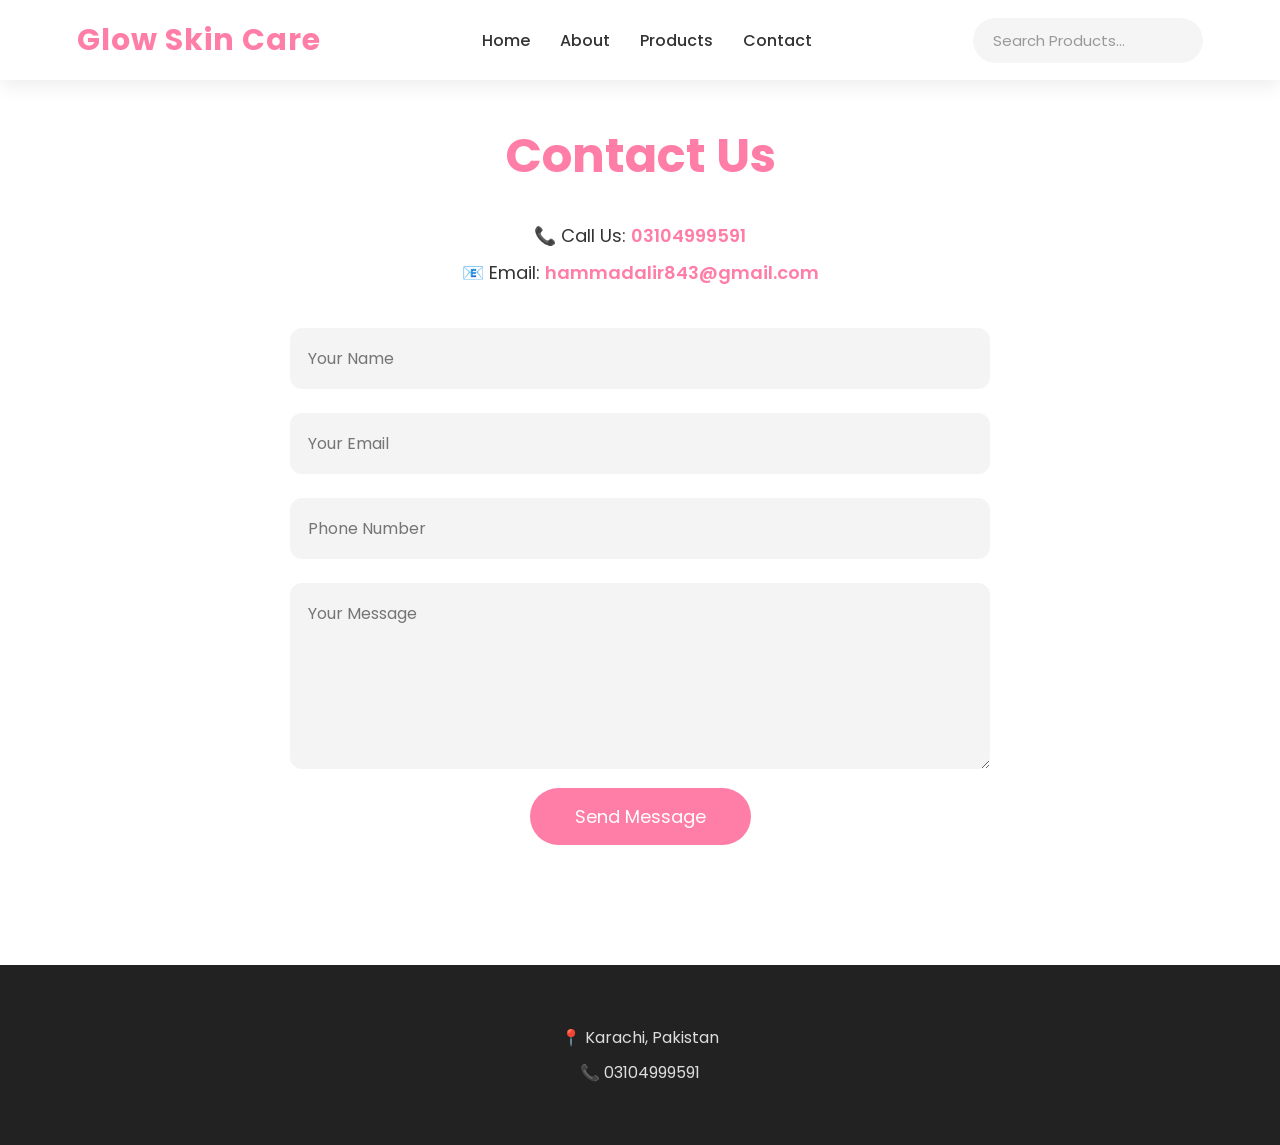
<file: contact.html>
<!DOCTYPE html>
<html lang="en">
<head>
    <meta charset="UTF-8">
    <meta name="viewport" content="width=device-width, initial-scale=1.0">
    <title>Document</title>
        <link rel="stylesheet" href="style.css">

</head>
<body>
    <nav>
    <div class="logo">Glow Skin Care</div>

    <ul class="nav-links">
        <li><a href="home.html">Home</a></li>
        <li><a href="about.html">About</a></li>
        <li><a href="product.html">Products</a></li>
        <li><a href="contact.html">Contact</a></li>
    </ul>

    <div class="search-box">
        <input type="text" id="searchInput" placeholder="Search Products...">
    </div>
</nav>

<!-- Contact Section -->
 <section class="contact" id="contact">

    <h2>Contact Us</h2>

    <div class="contact-info">
        <p>📞 Call Us: <a href="tel:+923001234567">03104999591</a></p>
        <p>📧 Email: <a href="mailto:hammadalir843@gmail.com">hammadalir843@gmail.com</a></p>
    </div>

    <form action="https://formsubmit.co/your-email@example.com" method="POST">

        <input type="text" name="name" placeholder="Your Name" required>

        <input type="email" name="email" placeholder="Your Email" required>

        <input type="tel" name="phone" placeholder="Phone Number" required>

        <textarea name="message" rows="6" placeholder="Your Message" required></textarea>

        <button type="submit">Send Message</button>

    </form>

</section>
<footer>
    <p>📍 Karachi, Pakistan</p>
    <p>📞 03104999591 </p>
</footer>
</body>
</html>
</file>
<file: style.css>
@import url('https://fonts.googleapis.com/css2?family=Poppins:wght@300;400;500;600;700&display=swap');

:root{
    --primary:#ff7ea8;
    --secondary:#ffd6e0;
    --light:#fff8fa;
    --white:#ffffff;
    --dark:#333333;
    --shadow:0 10px 30px rgba(0,0,0,.08);
}

*{
    margin:0;
    padding:0;
    box-sizing:border-box;
    font-family:'Poppins',sans-serif;
    scroll-behavior:smooth;
}

body{
    background:var(--light);
    color:var(--dark);
    overflow-x:hidden;
}

/* NAVBAR */

/* ================= NAVBAR ================= */

nav{
    position:fixed;
    top:0;
    left:0;
    width:100%;
    height:80px;
    background:rgba(255,255,255,0.98);
    backdrop-filter:blur(15px);
    display:flex;
    justify-content:space-between;
    align-items:center;
    padding:0 6%;
    box-shadow:0 5px 20px rgba(0,0,0,0.08);
    z-index:1000;
}

.logo{
    font-size:30px;
    font-weight:700;
    color:#ff7ea8;
    letter-spacing:1px;
}

.nav-links{
    display:flex;
    align-items:center;
    gap:30px;
    list-style:none;
}

.nav-links li{
    list-style:none;
}

.nav-links a{
    text-decoration:none;
    color:#333;
    font-size:16px;
    font-weight:500;
    transition:0.3s;
}

.nav-links a:hover{
    color:#ff7ea8;
}

/* Search Bar */

.search-box{
    display:flex;
    align-items:center;
}

.search-box input{
    width:230px;
    height:45px;
    border:none;
    outline:none;
    background:#f5f5f5;
    border-radius:30px;
    padding:0 20px;
    font-size:15px;
    transition:0.3s;
}

.search-box input:focus{
    width:280px;
    background:#fff;
    box-shadow:0 0 15px rgba(255,126,168,0.35);
}

.search-box input::placeholder{
    color:#999;
}

/* HOME */

.hero{
    height:100vh;
    background:
    linear-gradient(rgba(0,0,0,.3),rgba(0,0,0,.3)),
    url("hero.jpg") center/cover;
    display:flex;
    flex-direction:column;
    justify-content:center;
    align-items:center;
    text-align:center;
    color:white;
    padding:20px;
}

.hero h1{
    font-size:70px;
    margin-bottom:20px;
}

.hero p{
    max-width:700px;
    font-size:22px;
    margin-bottom:30px;
}

.hero button{
    background:var(--primary);
    color:white;
    border:none;
    padding:15px 40px;
    border-radius:50px;
    cursor:pointer;
    font-size:18px;
    transition:.3s;
}

.hero button:hover{
    transform:translateY(-5px);
}

/* ABOUT */

.about{
    padding:120px 10%;
    text-align:center;
    background:white;
}

.about h2{
    font-size:48px;
    color:var(--primary);
    margin-bottom:25px;
}

.about p{
    max-width:900px;
    margin:auto;
    line-height:1.9;
    color:#666;
    font-size:18px;
}

.about img{
    width:100%;
    max-width:500px;
    margin-top:40px;
    border-radius:20px;
    box-shadow:var(--shadow);
    transition:.4s;
}

.about img:hover{
    transform:scale(1.03);
}

/* PRODUCTS */

.products{
    padding:120px 8%;
    background:#fff0f4;
}

.products h2{
    text-align:center;
    color:var(--primary);
    font-size:48px;
    margin-bottom:60px;
}

.product-grid{
    display:grid;
    grid-template-columns:repeat(auto-fit,minmax(280px,1fr));
    gap:30px;
}

.product-card{
    background:white;
    border-radius:20px;
    overflow:hidden;
    box-shadow:var(--shadow);
    transition:.4s;
}

.product-card:hover{
    transform:translateY(-10px);
}

.product-card img{
    width:100%;
    height:300px;
    object-fit:cover;
}

.product-card h3{
    padding:15px;
    color:var(--primary);
}

.product-card p{
    padding:0 15px;
    color:#666;
}

.price{
    display:block;
    padding:15px;
    color:var(--primary);
    font-size:24px;
    font-weight:700;
}

/* CONTACT */

.contact{
    padding:120px 10%;
    background:white;
    text-align:center;
}

.contact h2{
    color:var(--primary);
    font-size:48px;
    margin-bottom:30px;
}

.contact-info{
    margin-bottom:30px;
}

.contact-info p{
    margin:10px 0;
    font-size:18px;
}

.contact-info a{
    text-decoration:none;
    color:var(--primary);
    font-weight:600;
}

.contact form{
    max-width:700px;
    margin:auto;
}

.contact input,
.contact textarea{
    width:100%;
    padding:18px;
    margin:12px 0;
    border:none;
    border-radius:12px;
    background:#f4f4f4;
    font-size:16px;
}

.contact input:focus,
.contact textarea:focus{
    outline:none;
    border:2px solid var(--primary);
}

.contact button{
    background:var(--primary);
    color:white;
    border:none;
    padding:15px 45px;
    border-radius:50px;
    font-size:18px;
    cursor:pointer;
}

.contact button:hover{
    background:#ff5c90;
}

/* FOOTER */

footer{
    background:#222;
    color:white;
    padding:50px 10%;
    text-align:center;
}

footer h3{
    margin-bottom:15px;
    color:var(--primary);
}

footer p{
    margin:10px 0;
    color:#ddd;
}
</file>
